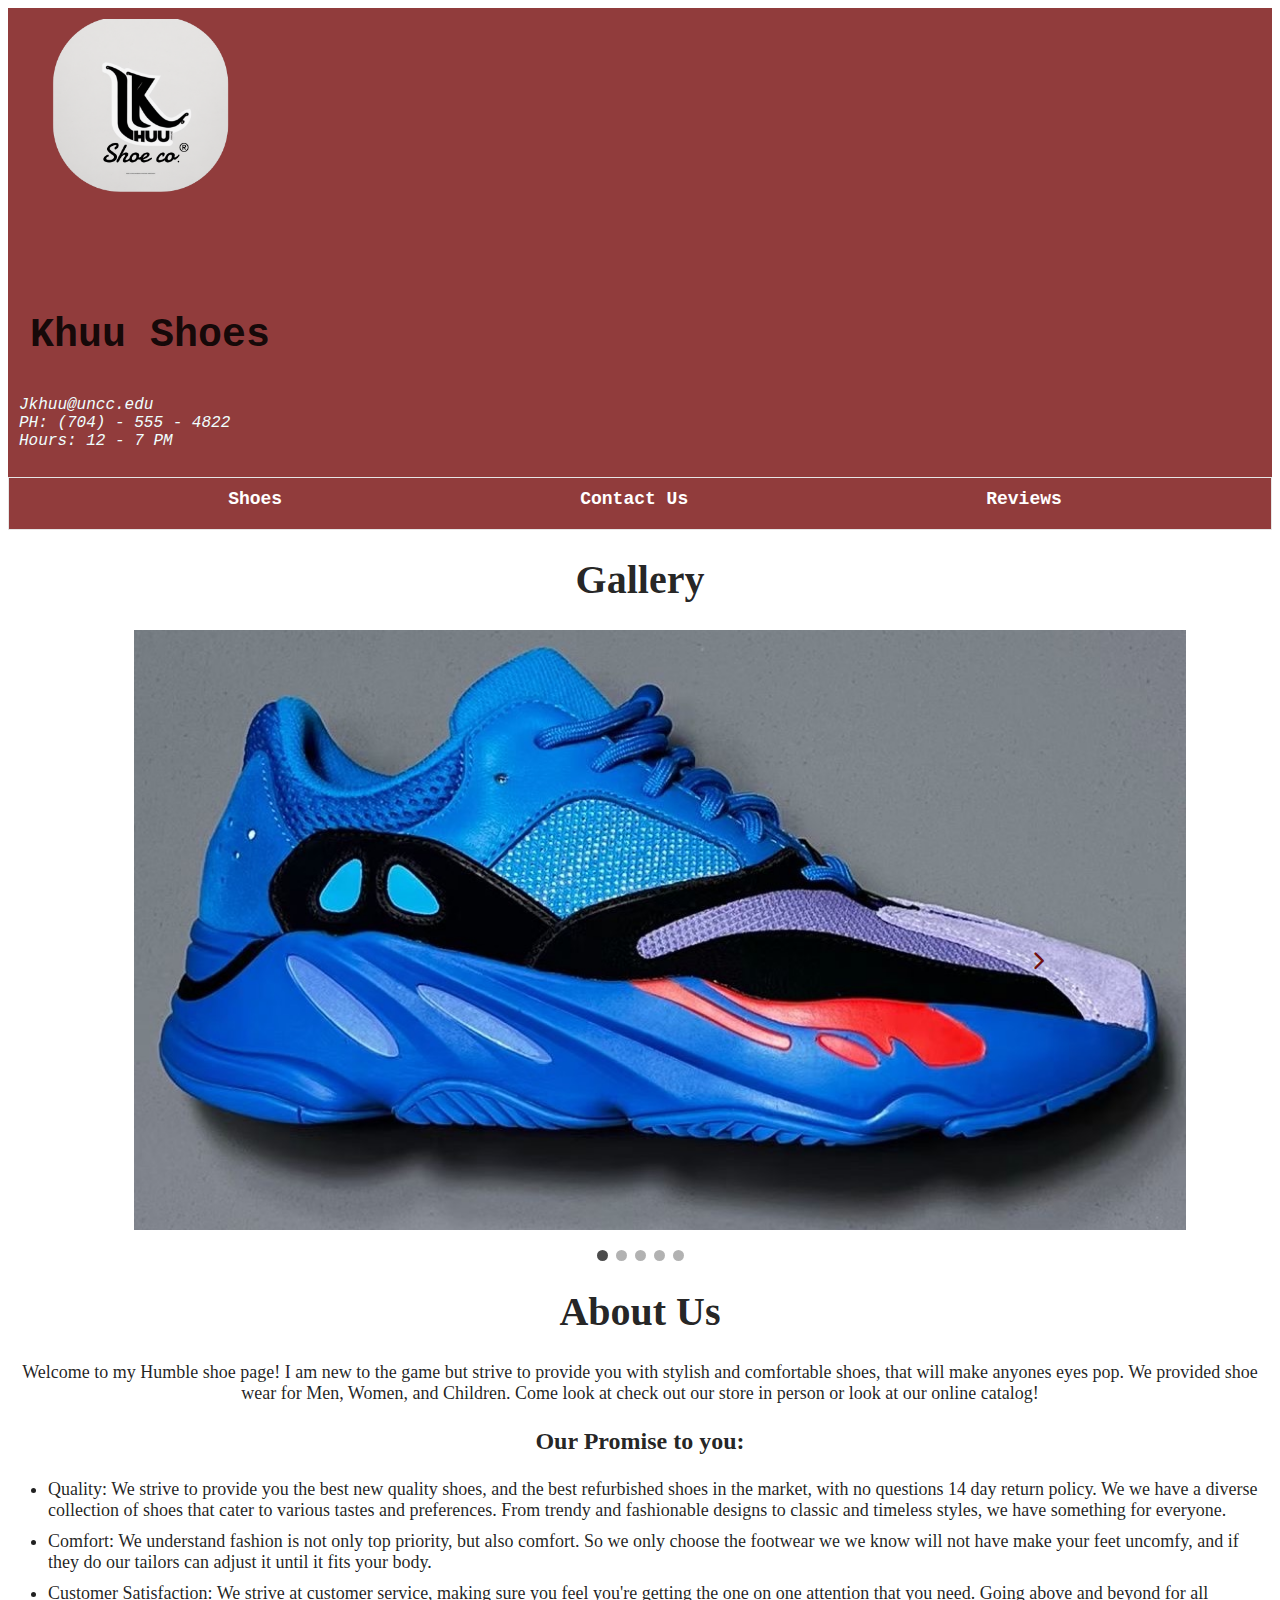
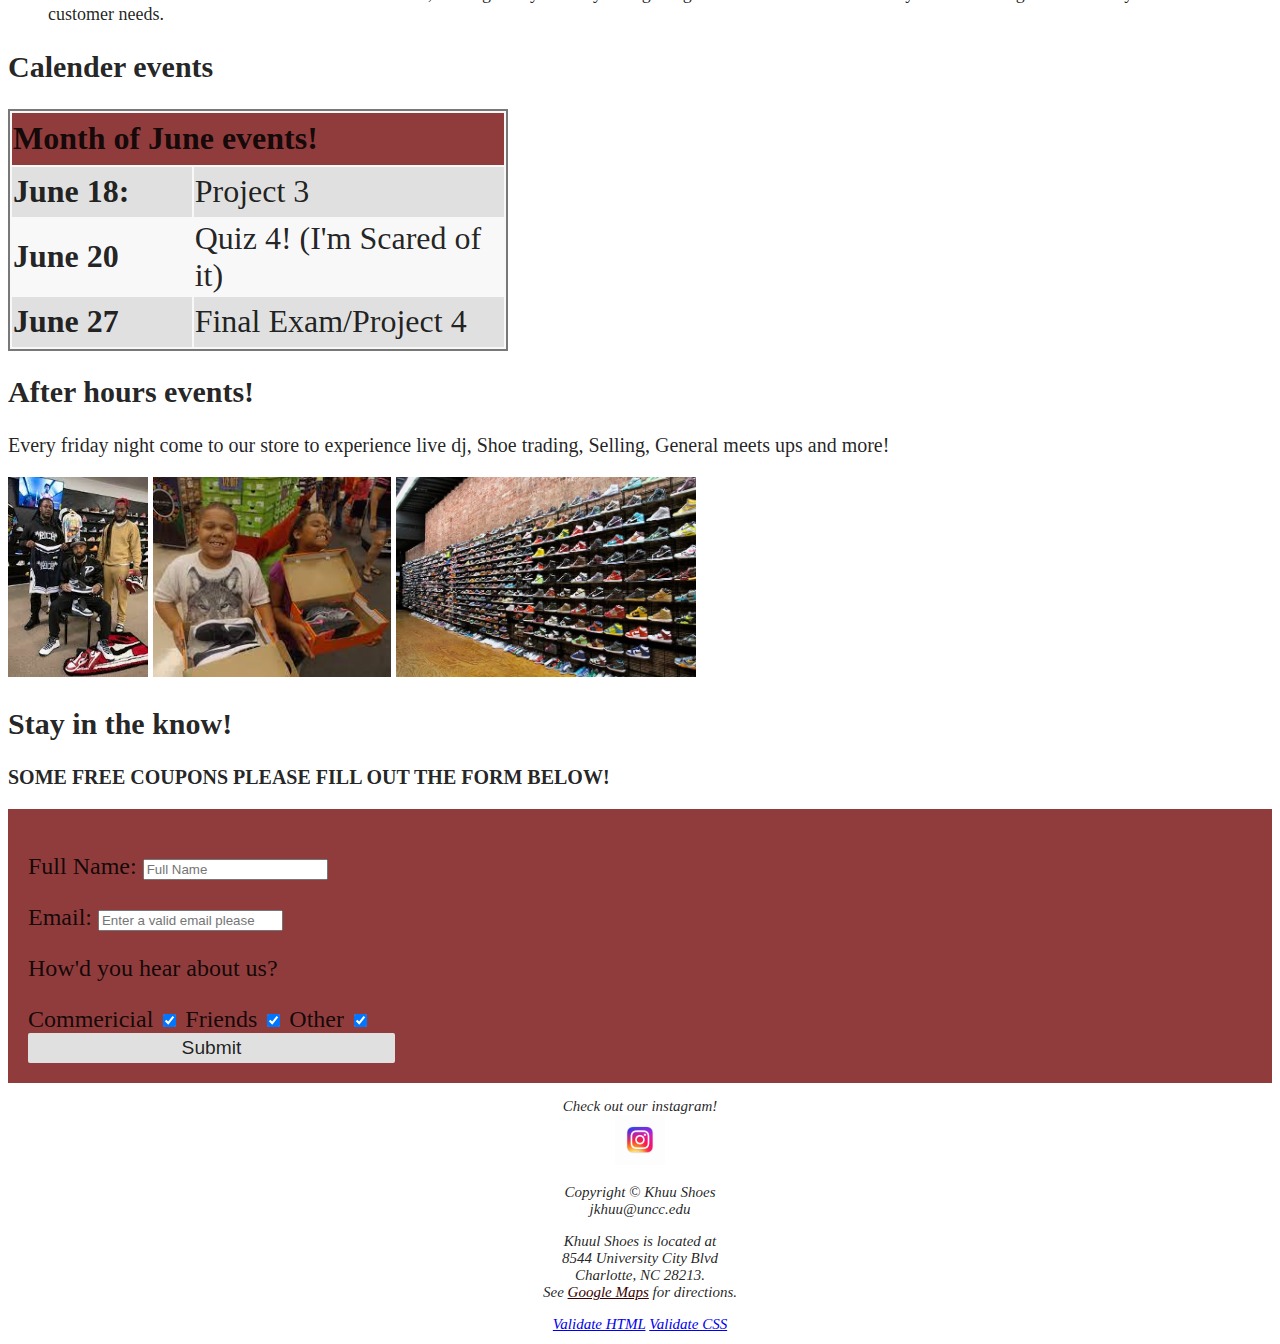
<file: index.html>
<!DOCTYPE html>
<html lang="en">

<head>
	<title>Khuu Shoes</title>
	<meta name="description" content="3135 Activity">
	<meta charset="UTF-8">
	<link rel="stylesheet" href="https://cdnjs.cloudflare.com/ajax/libs/font-awesome/6.2.0/css/all.min.css">
	<link rel="stylesheet" type="text/css" href="index.css">
	<script src="index.js" defer></script>
</head>

<body>
	<header>

		<div class="title">
			<img src="Khuu_Shoes.png" alt="Logo" class="logo">
			<h1 class="title">
				Khuu Shoes
			</h1>
			<p style="font-size: large;font-style: italic;color: azure;">Jkhuu@uncc.edu
				<br>
				PH: (704) - 555 - 4822
				<br>
				Hours: 12 - 7 PM
			</p>
		</div>

		<nav>
			
	
					<ul class="menu">
						<li><a href="shoes.html">Shoes</a></li>
						<li><a href="contact_us.html">Contact Us</a></li>
						<li><a href="reviews.html">Reviews</a></li>
					</ul>
	
				
			
		</nav>

	</header>






	<main>
		<h1 style="text-align: center;">Gallery</h1>
		<div class="carousel-container">
			<button class="carousel-btn left"><i class="fa-solid fa-chevron-left"></i></button>
			<ul class="carousel">
				<li class="carousel-item active"><img src="shoe6.jpeg" alt="shoe1"></li>
				<li class="carousel-item"><img src="shoe2.jpg" alt="Shoe2"></li>
				<li class="carousel-item"><img src="shoe3.jpg" alt="Shoe3"></li>
				<li class="carousel-item"><img src="shoe4.jpg" alt="Shoe4"></li>
				<li class="carousel-item"><img src="shoe5.jpg" alt="shoe5"></li>
			</ul>
			<button class="carousel-btn right"><i class="fa-solid fa-chevron-right"></i></button>


			<div class="carousel-nav">
				<div id="circle1" class="nav-item active"></div>
				<div id="circle2" class="nav-item"></div>
				<div id="circle3" class="nav-item"></div>
				<div id="circle4" class="nav-item"></div>
				<div id="circle5" class="nav-item"></div>
			</div>

		</div>



		<h1 style="text-align: center;">About Us</h1>
		<p style="text-align: center; font-size: large;">

			Welcome to my Humble shoe page! I am new to the game but strive to provide you with stylish and comfortable
			shoes,
			that will make anyones eyes pop. We provided shoe wear for Men, Women, and Children. Come look at check out
			our store in
			person or look at our online catalog!
		</p>
		<p style="text-align: center; font-size: x-large;"><b>Our Promise to you:</b></p>
		<ul>


			<li>
				Quality: We strive to provide you the best new quality shoes, and the best refurbished shoes in the
				market, with
				no questions 14 day return policy. We we have a diverse collection of shoes that cater to various tastes
				and preferences. From trendy and
				fashionable designs to classic and timeless styles, we have something for everyone.
			</li>

			<li>
				Comfort: We understand fashion is not only top priority, but also comfort. So we only choose the
				footwear we
				we know will not have make your feet uncomfy, and if they do our tailors can adjust it until it fits
				your body.
			</li>

			<li>
				Customer Satisfaction: We strive at customer service, making sure you feel you're getting the one on one
				attention
				that you need. Going above and beyond for all customer needs.
			</li>

		</ul>







		<h2>Calender events</h2>

		<table>
			<tr style="height: 100%;">
				<th colspan="2">Month of June events!</th>
			</tr>

			<tr class="altrow">
				<td class="label">
					June 18:
				</td>
				<td>
					Project 3
				</td>
			</tr>

			<tr>
				<td class="label">
					June 20
				</td>
				<td>
					Quiz 4! (I'm Scared of it)
				</td>
			</tr>
			<tr class="altrow">
				<td class="label">
					June 27
				</td>
				<td>
					Final Exam/Project 4
				</td>
			</tr>
		</table>

		<h2>After hours events!</h2>

		<p>Every friday night come to our store to experience live dj, Shoe trading, Selling, General meets ups and
			more!</p>
		<img src="shoestore.jpg" alt="shoestore" class="shoestore">
		<img src="shoestore2.jpg" alt="shoestore2" class="shoestore">
		<img src="shoestore3.jpg" alt="Shoestore3" class="shoestore">
		<br>



		<!-- Form request-->
		<H2>Stay in the know!</H2>
		<p> <strong>SOME FREE COUPONS PLEASE FILL OUT THE FORM BELOW!</strong> </p>
		<div class="form">
		<form action="#">
			<!-- Text Box-->
			<p>

				<label for="name">Full Name:</label>
				<input type="text" name="name" id="name" required placeholder="Full Name">

			</p>
			<p>
				<label for="email">Email:</label>
				<input type="text" name="email" id="email" required placeholder="Enter a valid email please">
			</p>
		</form>

		<!-- Checkbox-->
		<p>How'd you hear about us?</p>

		<label for="commericial">Commericial</label>
		<input type="checkbox" id="commericial" name="commericial" checked>

		<label for="friends">Friends</label>
		<input type="checkbox" id="friends" name="friends" checked>

		<label for="other">Other</label>
		<input type="checkbox" id="other" name="other" checked>
		<br>
		<button type="submit">Submit</button>
	</div>



	</main>

	<footer>
		<p>Check out our instagram!
			<br>
			<a href="https://www.instagram.com/refresh.rh/"><img src="instagram.png" alt="instagram"
					style="width:50px;height:50px;"></a>
		</p>

		<p>Copyright © Khuu Shoes<br>
			jkhuu@uncc.edu</p>
		<p>
			Khuul Shoes is located at<br>
			8544 University City Blvd<br>
			Charlotte, NC 28213.<br>
			See <a id="locationlink" href="https://maps.google.com/">Google Maps</a> for directions.</p>
		<a href="https://validator.w3.org">Validate HTML</a>
		<a href="https://jigsaw.w3.org/css-validator">Validate CSS</a>


	</footer>

</body>

</html>
</file>
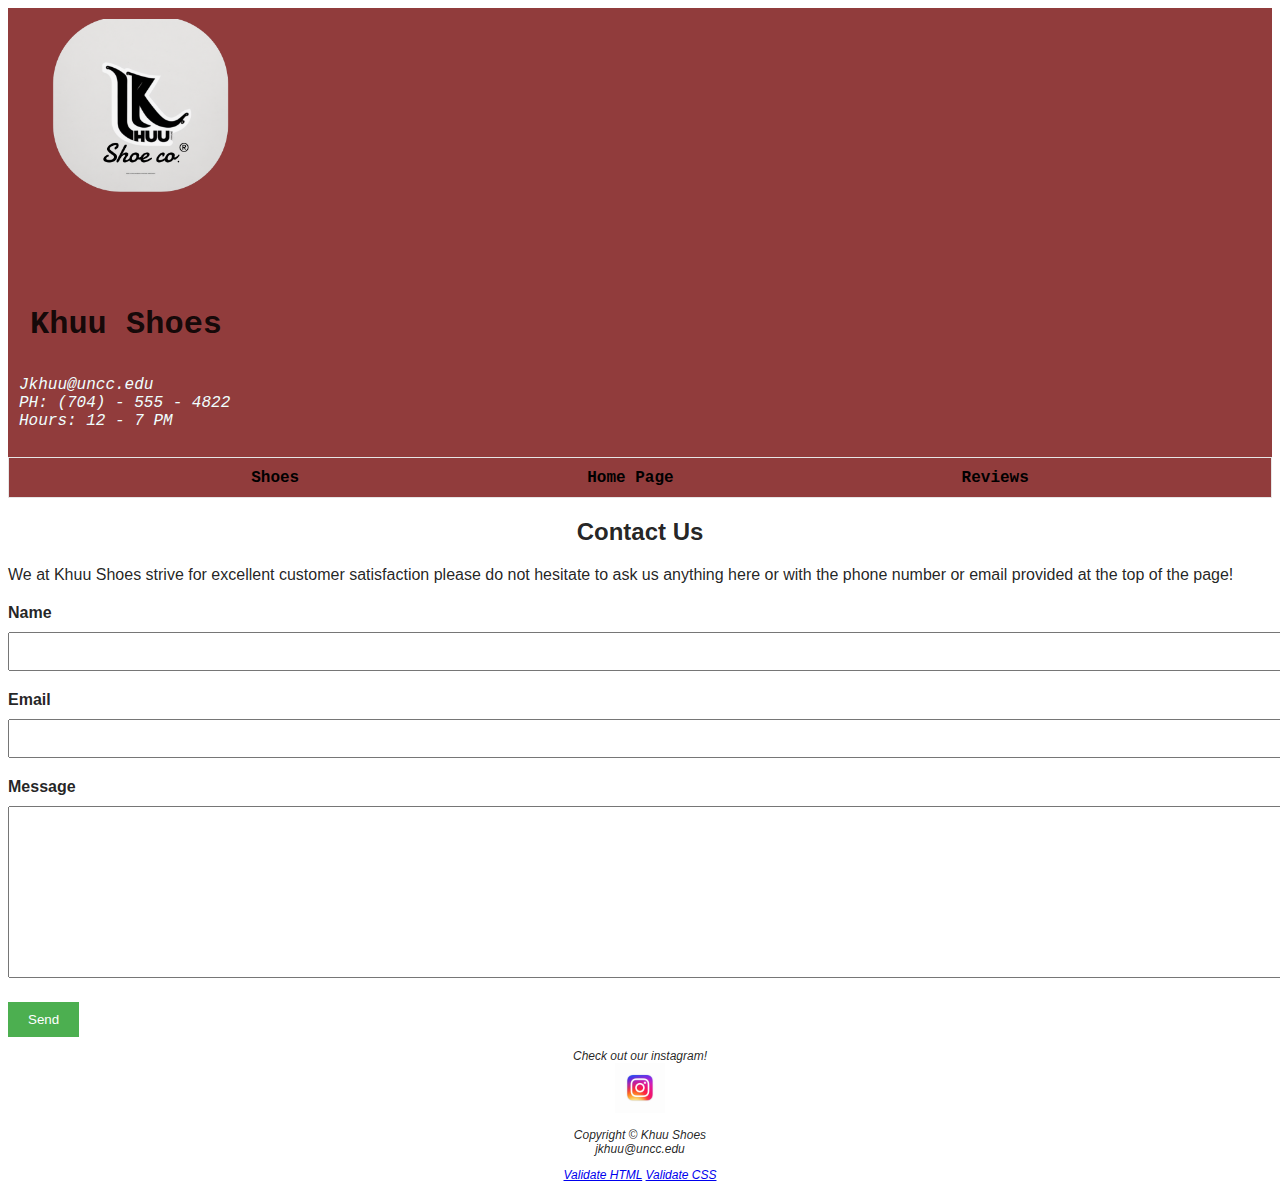
<file: contact_us.html>
<!DOCTYPE html>
<html lang="en">

<head>
	<title>Contact Us</title>
	<meta name="description" content="3135 Activity">
	<meta charset="UTF-8">
	<link rel="stylesheet" type="text/css" href="contact_us.css">
</head>

<body>
	<header>
    
    <div class="title">
        <img src="Khuu_Shoes.png" alt="Logo" class="logo">  
		<h1 class ="title">
            Khuu Shoes 
        </h1>
        <p style="font-size: large;font-style: italic;color: azure;">Jkhuu@uncc.edu
            <br>
            PH: (704) - 555 - 4822
            <br>
            Hours: 12 - 7 PM
        </p>
    </div>

	</header>




    <nav>
        <ul>
          <li><a href="shoes.html">Shoes</a></li>
          <li><a href="index.html">Home Page</a></li>
          <li><a href="reviews.html">Reviews</a></li>
        </ul>
      </nav>




	<main>
        <h2>Contact Us</h2>
        <p>We at Khuu Shoes strive for excellent customer satisfaction please do not hesitate to ask us anything here or
            with the phone number or email provided at the top of the page!
        </p>
    
        <form action="process_form.php" method="post">
          <label for="name">Name</label>
          <input type="text" id="name" name="name" required>
          
          <label for="email">Email</label>
          <input type="email" id="email" name="email" required>
          
          <label for="message">Message</label>
          <textarea id="message" name="message" required></textarea>
          
          <button type="submit">Send</button>
        </form>

	</main>

	<footer>
        <p>Check out our instagram!
        <br>
        <a href="https://www.instagram.com/refresh.rh/"><img src="instagram.png" alt="instagram" style="width:50px;height:50px;"></a>
        </p>

		<p>Copyright © Khuu Shoes<br>
			jkhuu@uncc.edu</p>
		<a href="https://validator.w3.org">Validate HTML</a>
		<a href="https://jigsaw.w3.org/css-validator">Validate CSS</a>
        
	</footer>

</body>

</html>
</file>
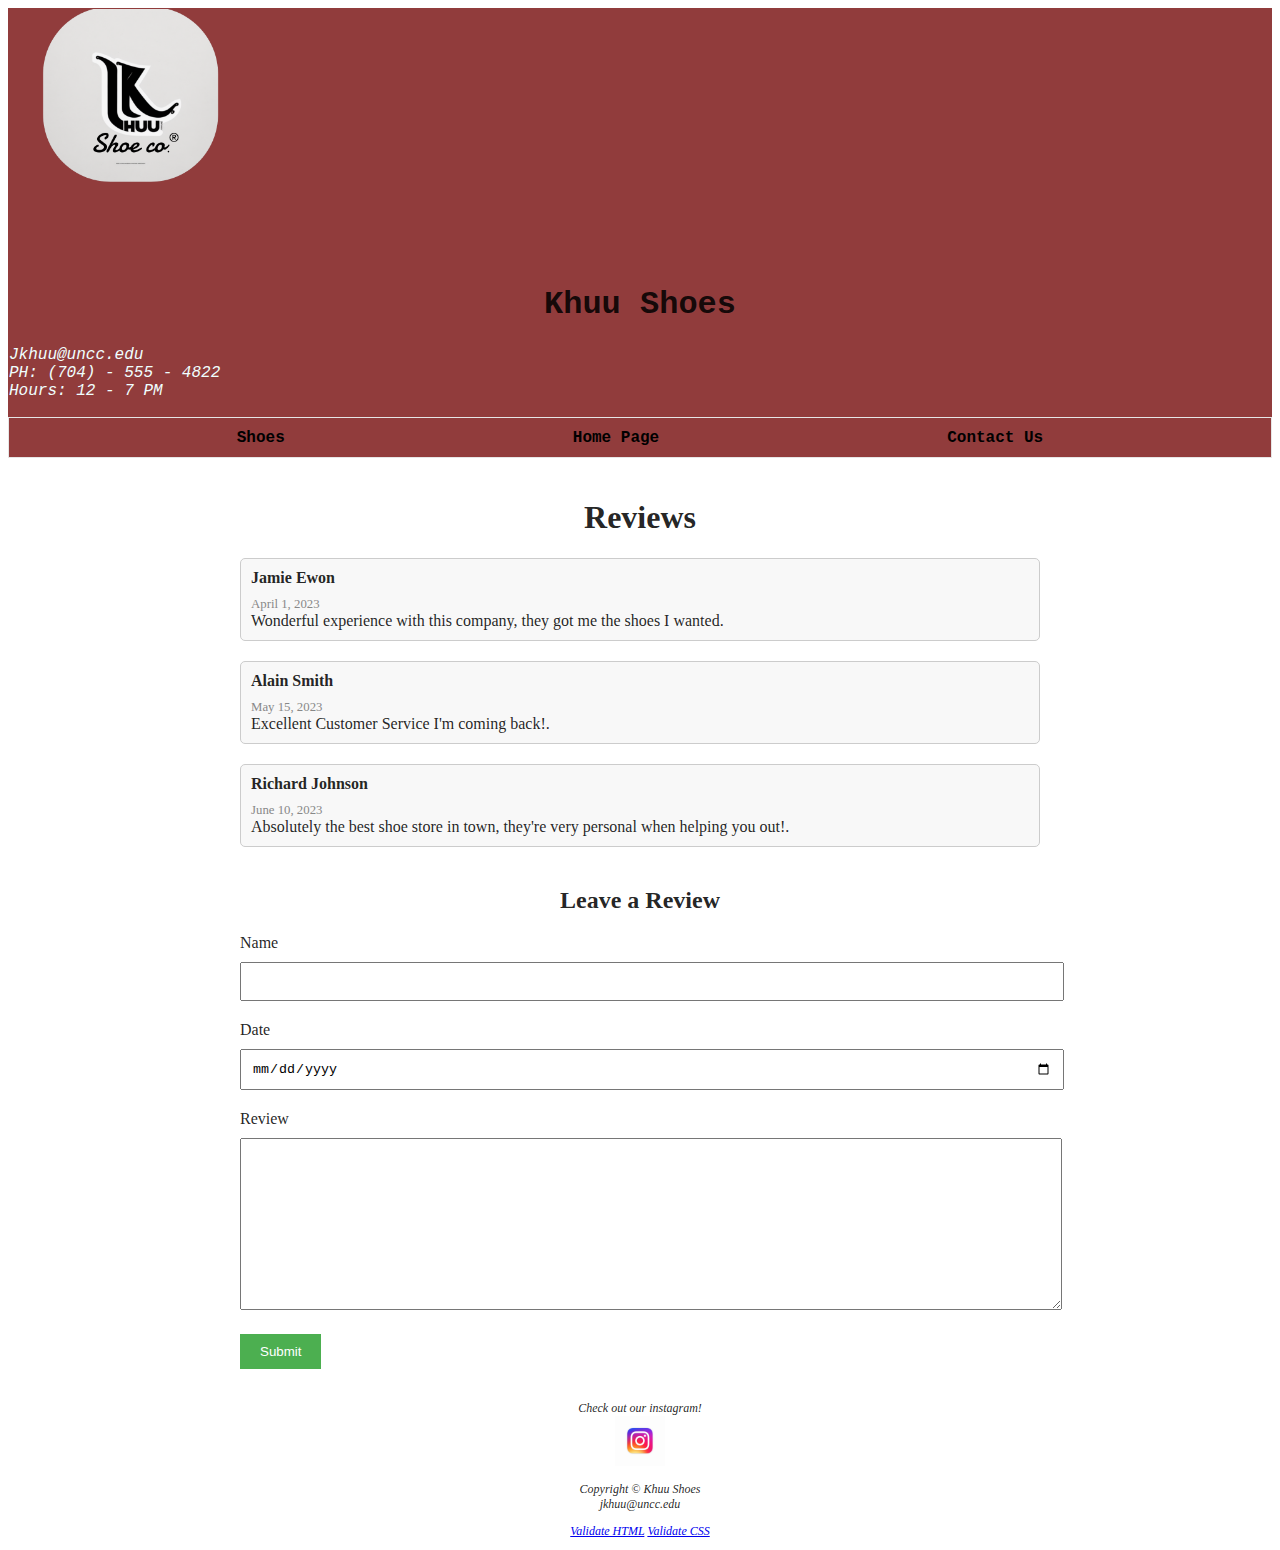
<file: reviews.html>
<!DOCTYPE html>
<html lang="en">

<head>
	<title>Reviews</title>
	<meta name="description" content="3135 Activity">
	<meta charset="UTF-8">
	<link rel="stylesheet" type="text/css" href="review.css">
  <script src="review.js" defer></script>
</head>

<body>
	<header>
    
        <div class="title">
            <img src="Khuu_Shoes.png" alt="Logo" class="logo">  
            <h1 class ="title">
                Khuu Shoes 
            </h1>
            <p style="font-size: large;font-style: italic;color: azure;">Jkhuu@uncc.edu
                <br>
                PH: (704) - 555 - 4822
                <br>
                Hours: 12 - 7 PM
            </p>
        </div>
    
        </header>




    <nav>
        <ul>
          <li><a href="shoes.html">Shoes</a></li>
          <li><a href="index.html">Home Page</a></li>
          <li><a href="contact_us.html">Contact Us</a></li>
        </ul>
      </nav>




	<main>
        <div class="container">
            <h1>Reviews</h1>
            
            <div class="review">
              <p class="author">Jamie Ewon</p>
              <p class="date">April 1, 2023</p>
              <p>Wonderful experience with this company, they got me the shoes I wanted.</p>
            </div>
            
            <div class="review">
              <p class="author">Alain Smith</p>
              <p class="date">May 15, 2023</p>
              <p>Excellent Customer Service I'm coming back!.</p>
            </div>
            
            <div class="review">
              <p class="author">Richard Johnson</p>
              <p class="date">June 10, 2023</p>
              <p>Absolutely the best shoe store in town, they're very personal when helping you out!.</p>
            </div>
            
            <div class="leave-review">
              <h2>Leave a Review</h2>
              <form >
                <label for="name">Name</label>
                <input type="text" id="name" name="name" required>
                
                <label for="date">Date</label>
                <input type="date" id="date" name="date" required>
                
                <label for="message">Review</label>
                <textarea id="message" name="message" required></textarea>
              </form>
                
                <button id="showButton" type="submit">Submit</button>
                <div id="content" style="display: none;">
                  <h2>Thank you!</h2>
                  <p style="text-align: center;">Your review has been submitted and will posted after review!</p>
                </div>  
                
             
            </div>
          </div>

	</main>

	<footer>
        <p>Check out our instagram!
        <br>
        <a href="https://www.instagram.com/refresh.rh/"><img src="instagram.png" alt="instagram" style="width:50px;height:50px;"></a>
        </p>

		<p>Copyright © Khuu Shoes<br>
			jkhuu@uncc.edu</p>
		<a href="https://validator.w3.org">Validate HTML</a>
		<a href="https://jigsaw.w3.org/css-validator">Validate CSS</a>
        
	</footer>

</body>

</html>
</file>
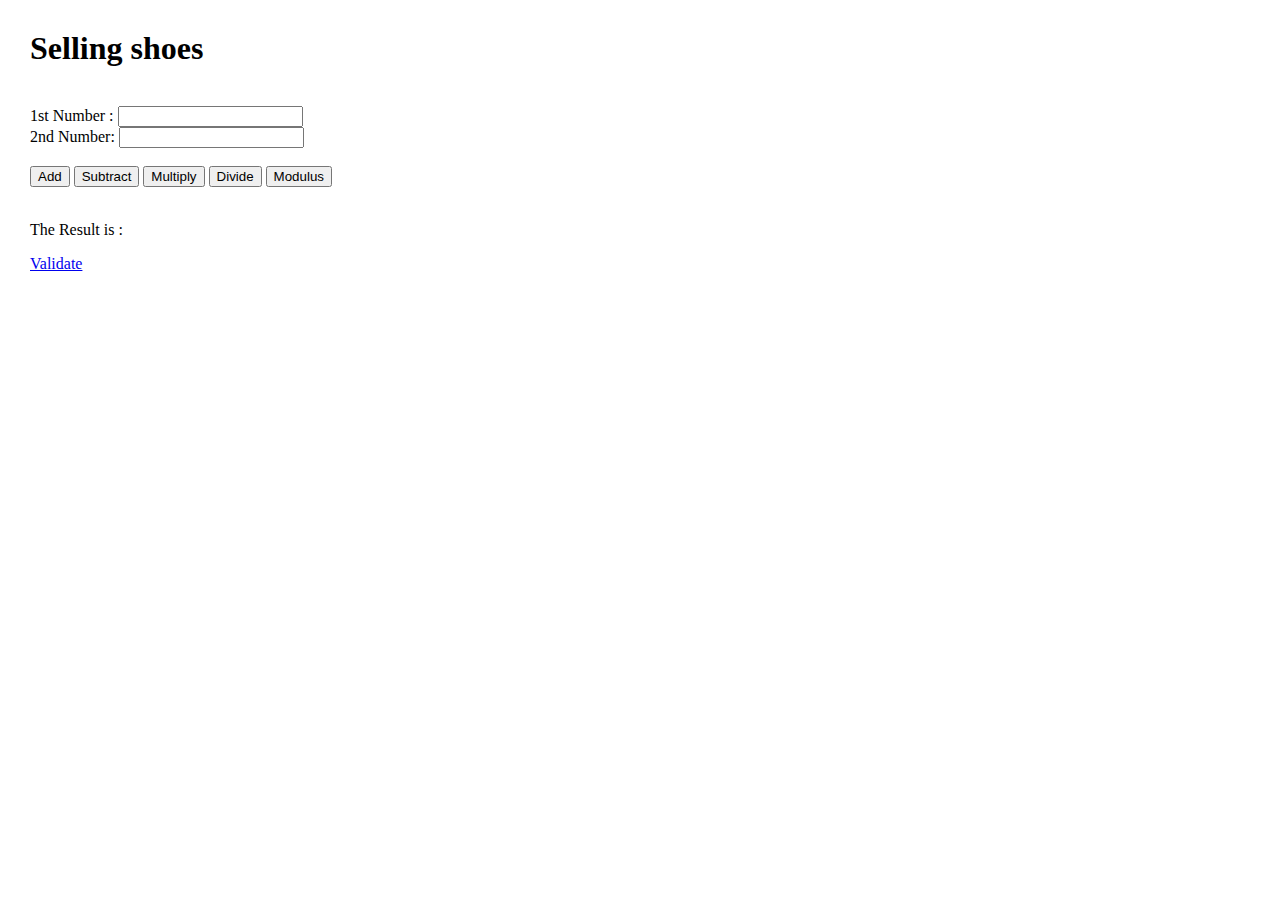
<file: sell.html>
<!DOCTYPE html>
<html lang="en">
   <head>
      <meta charset=utf-8 />
      <title>ITIS 3135 Class</title>
      <style type="text/css">
         body {margin: 30px;}
      </style>
      <script type="text/javascript" src="sell.js"></script>
   </head>
   <body>
      <H1>Selling shoes</H1><br>
      <form>
         1st Number : <input type="text" id="firstNumber" /><br>
         2nd Number: <input type="text" id="secondNumber" /><br><br>
         <input type="button" onClick="addNumbers()" Value="Add" />
         <input type="button" onClick="subNumbers()" Value="Subtract" />
         <input type="button" onClick="multiplyBy()" Value="Multiply" />
         <input type="button" onClick="divideBy()" Value="Divide" />
         <input type="button" onClick="modulusOf()" Value="Modulus" />
      </form><br>
      
      <p>The Result is : <br>
         <span id = "result"></span>
      </p>

      <footer>
      	<a href="https://validator.w3.org/check?uri=referer" referrerpolicy="unsafe-url">Validate</a>
      </footer>

   </body>
</html>
</file>
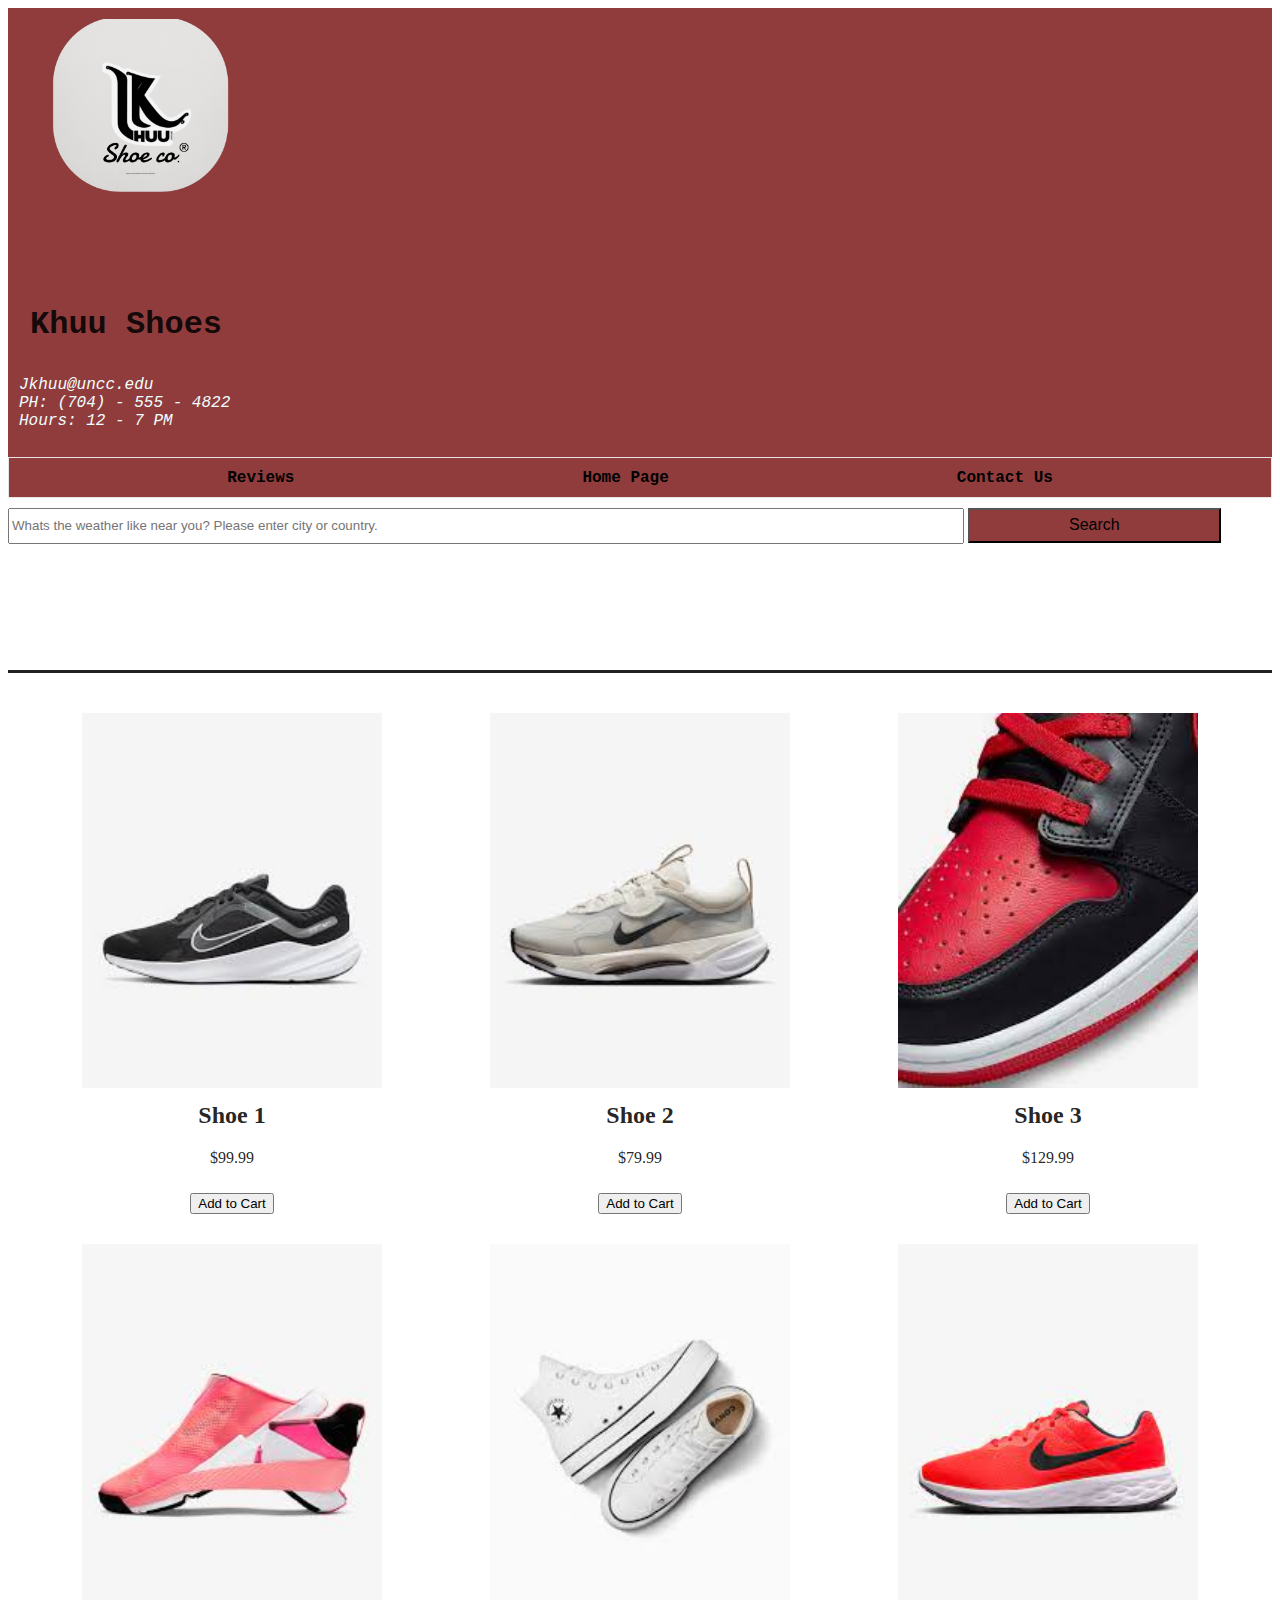
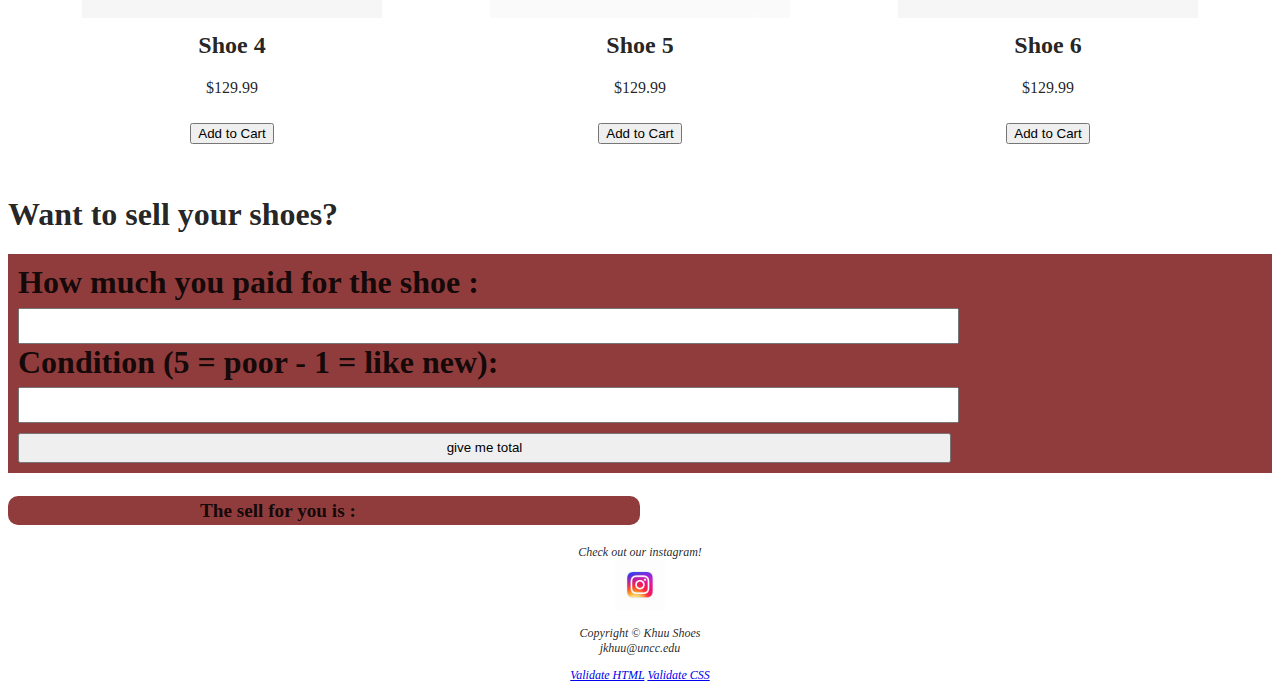
<file: shoes.html>
<!DOCTYPE html>
<html lang="en">

<head>
	<title>Shoes for sale</title>
	<meta name="description" content="3135 Activity">
	<meta charset="UTF-8">
	<link rel="stylesheet" type="text/css" href="shoes.css">
  <script src="shoes.js" defer></script>
  
</head>

<body>
	<header>
    
    <div class="title">
        <img src="Khuu_Shoes.png" alt="Logo" class="logo">  
		<h1 class ="title">
            Khuu Shoes 
        </h1>
        <p style="font-size: large;font-style: italic;color: azure;">Jkhuu@uncc.edu
            <br>
            PH: (704) - 555 - 4822
            <br>
            Hours: 12 - 7 PM
        </p>
    </div>

	</header>




    <nav>
        <ul>
          <li><a href="reviews.html">Reviews</a></li>
          <li><a href="index.html">Home Page</a></li>
          <li><a href="contact_us.html">Contact Us</a></li>
        </ul>
      </nav>



  
	<main>
    <form class="api"><input class="api-input" type="text" required placeholder="Whats the weather like near you? Please enter city or country.">
    <button class="api-button">Search</button>
  </form>
    
    <div class="container">
      
    </div>



    <div class="gallery">

      <div class="item">
        <img src="shoe1.jpg" alt="Shoe 1">
        <h2>Shoe 1</h2>
        <p>$99.99</p>
        <button>Add to Cart</button>
      </div>
      <div class="item">
        <img src="shoe2.jpg" alt="Shoe 2">
        <h2>Shoe 2</h2>
        <p>$79.99</p>
        <button>Add to Cart</button>
      </div>
      <div class="item">
        <img src="shoe3.jpg" alt="Shoe 3">
        <h2>Shoe 3</h2>
        <p>$129.99</p>
        <button>Add to Cart</button>
      </div>
      <div class="item">
        <img src="shoe4.jpg" alt="Shoe 4">
        <h2>Shoe 4</h2>
        <p>$129.99</p>
        <button>Add to Cart</button>
      </div>
      <div class="item">
        <img src="shoe5.jpg" alt="Shoe 5">
        <h2>Shoe 5</h2>
        <p>$129.99</p>
        <button>Add to Cart</button>
      </div>
      <div class="item">
        <img src="shoe6.jpg" alt="Shoe 6">
        <h2>Shoe 6</h2>
        <p>$129.99</p>
        <button>Add to Cart</button>
      </div>

    </div>

<h1>Want to sell your shoes?</h1>
    <form class="calc">
      How much you paid for the shoe : <br><input type="text" id="firstNumber" ><br>
      Condition (5 = poor - 1 = like new): <br><input type="number" id="secondNumber" min="1" max="5"><br>
      <input type="button" onClick="selling()" Value="give me total" >

   </form><br>
   
   <p class="total">The sell for you is : <br>
      <span id = "result"></span>
   </p>

	</main>

	<footer>
        <p>Check out our instagram!
        <br>
        <a href="https://www.instagram.com/refresh.rh/"><img src="instagram.png" alt="instagram" style="width:50px;height:50px;"></a>
        </p>


		<p>Copyright © Khuu Shoes<br>
			jkhuu@uncc.edu</p>
		<a href="https://validator.w3.org">Validate HTML</a>
		<a href="https://jigsaw.w3.org/css-validator">Validate CSS</a>
        
	</footer>

</body>

</html>
</file>
<file: index.css>
body {
	font-size: 20px;
    background-color: #ffffff;
	color: #000000de;
}
 /*Logo styling*/
.logo {
	max-width: 250px;
}



/*Shoes store images styling*/
.shoestore {
	max-width: 100%;
	max-height: 200px;
	align-items: center;
}


 /* nav styling for hyperlinks at top menu */
nav {
	padding: 1px;
	text-align: center;
	background-color: #e6e6e6;
  }

/* nav styling for hyperlinks at top menu */
nav ul {
	gap: 3in;
	list-style-type: none;
      margin: 0;
      padding: 10px;
      display: flex;
      justify-content: center;
	  background-color: #913c3c;
      
}



li {
	text-align: left;
	font-size: large;
	margin-bottom: 10px;
	
}


nav ul li a {
	text-decoration: none;
	color: #000;
	font-weight: bold;
	font-family: 'Courier New', Courier, monospace, Courier, monospace;
}

/*styling for the page title*/
.title {
	background-color: #913c3c;
	padding: 11px;
	font-family: monospace;
	align-items: center;
	
}

/*styling for the overall table*/
table {
    background-color: #F8F8F8;
	border: solid 2px #787878;
	width: 500px;
	font-size: xx-large;
}

/*styling for the title of the table*/
th {
    font-weight: bold;
    text-align: left;
	height: 50px;
	background-color: #913c3c;
}

tr{
	height: 50px;
}

td{
	width: 100px;
}


.label {
    font-weight: bold;
}

/*styling for the tables*/
.altrow {
	background-color: #E0E0E0;
}

/*styling for the Google Map link*/
#locationlink {
	color: #380000;
	font-style:italic;
}


/*styling for the bottom copyright information*/
footer {
    font-style: italic;
	font-size: 15px;
	text-align: center;
	
}




.carousel-container{
    width: 80%;
    margin: 0 auto;

    position: relative;
}

.carousel{
    list-style-type: none;
    width: 100%;
    height: 600px;

    position: relative;
}

.carousel-item{
    height: 100%;
    width: 100%;

    opacity: 0;
    position: absolute;
    top: 0;
    right: 0;

    transition: 300ms opacity ease-in-out;
    transition-delay: 300ms;
}


.carousel-item.active{
    opacity: 1;
    transition-delay: 0ms;
}

.carousel-item > img {
    display: block;
    width: 100%;
    height: 100%;
    object-fit: cover;
    object-position: center;

    
}

.carousel-btn{
    background: transparent;
    border: none;
    font-size: 1.2rem;
    font-weight: 900;
    color: #6f0f0f;
    position: absolute;
    top: 50%;

    width: 2rem;
    height: 2rem;
    border-radius: 50%;
}

.carousel-btn.left{
    left: -2.5rem;
}

.carousel-btn.right{
    right: -2.5rem;
}

.carousel-btn:hover{
    cursor: pointer;
    background-color: gray;
    color: white;
}

.carousel-nav{
    display: flex;
    justify-content: center;
    margin-top: 0.7rem;
    gap: 0.5rem;
    
}

.nav-item{
    height: 11px;
    width: 11px;
    background-color: black;
    border-radius: 50%;

    opacity: 0.3;

    transition: 300ms opacity ease-in-out;
}

.nav-item.active{
    opacity: 0.7;;
}

.nav-item:hover{
    cursor: pointer;
    background-color: #6f0f0f;
    opacity: 1;
}



.navbar {
	display: flex;
	justify-content: space-between;
	align-items: center;
	padding: 10px;
	background-color: #333;
	color: #fff;
  }
  
  .menu {
	list-style: none;
	display: flex;
  }
  
  .menu li {
	margin-left: 10px;
  }
  
  .menu li a {
	color: #fff;
	text-decoration: none;
  }
  
  .form{
    background-color: #913c3c;
    padding: 20px;
    font-size: larger; 
}
button{
    color: inherit;
    font-size: 1.2rem;
    padding: 0.2em 8em;
    background: #E0E0E0;
    border: none;
    border-radius: 2px;
}
</file>
<file: contact_us.css>
/*styling for the whole page goes here*/

body {
	font-size: 16px;
    background-color: #ffffff;
	color: #000000de;
}
 /*Logo styling*/
.logo {
	max-width: 250px;
	
}


 /* nav styling for hyperlinks at top menu */
nav {
	padding: 1px;
	text-align: center;
	background-color: #e6e6e6;

  }

/* nav styling for hyperlinks at top menu */
nav ul {
	gap: 3in;
	list-style-type: none;
      margin: 0;
      padding: 10px;
      display: flex;
      justify-content: center;
	  background-color: #913c3c;
      
}


nav ul li a {
	text-decoration: none;
	color: #000;
	font-weight: bold;
	font-family: 'Courier New', Courier, monospace, Courier, monospace;
}

/*styling for the page title*/
.title {
	background-color: #913c3c;
	padding: 11px;
	font-family: monospace;
	align-items: center;
	
}

body {
    font-family: Arial, sans-serif;
  }
  
  .contact-box {
    max-width: 400px;
    margin: 0 auto;
    padding: 20px;
    border: 1px solid #ccc;
    border-radius: 5px;
    background-color: #f8f8f8;
  }
  
  h2 {
    text-align: center;
  }
  
  form {
    margin-top: 20px;
  }
  
  label {
    display: block;
    margin-bottom: 10px;
    font-weight: bold;
  }
  
  input,
  textarea {
    width: 100%;
    padding: 10px;
    margin-bottom: 20px;
  }
  
  textarea {
    height: 150px;
  }
  
  button {
    background-color: #4CAF50;
    color: #fff;
    padding: 10px 20px;
    border: none;
    cursor: pointer;
  }
  
  button:hover {
    background-color: #45a049;
  }





/*styling for the bottom copyright information*/
footer {
    font-style: italic;
	font-size: 12px;
	text-align: center;
}
</file>
<file: review.css>
/*styling for the whole page goes here*/

body {
	font-size: 16px;
    background-color: #ffffff;
	color: #000000de;
}
 /*Logo styling*/
.logo {
	max-width: 250px;
	
}


 /* nav styling for hyperlinks at top menu */
nav {
	padding: 1px;
	text-align: center;
	background-color: #e6e6e6;

  }

/* nav styling for hyperlinks at top menu */
nav ul {
	gap: 3in;
	list-style-type: none;
      margin: 0;
      padding: 10px;
      display: flex;
      justify-content: center;
	  background-color: #913c3c;
      
}


nav ul li a {
	text-decoration: none;
	color: #000;
	font-weight: bold;
	font-family: 'Courier New', Courier, monospace, Courier, monospace;
}


.title {
	background-color: #913c3c;
	padding: 1px;
	font-family: monospace;
	
	
}

  

.container {
    max-width: 800px;
    margin: 0 auto;
    padding: 20px;
  }
  
  h1 {
    text-align: center;
  }
  
  .review {
    margin-bottom: 20px;
    border: 1px solid #ccc;
    padding: 10px;
    border-radius: 5px;
    background-color: #f8f8f8;
  }
  
  .review p {
    margin: 0;
  }
  
  .review .author {
    font-weight: bold;
    margin-bottom: 10px;
  }
  
  .review .date {
    color: #888;
    font-size: 0.8em;
  }
  
  .leave-review {
    margin-top: 40px;
  }
  
  .leave-review h2 {
    text-align: center;
  }
  
  .leave-review form {
    margin-top: 20px;
  }
  
  .leave-review label {
    display: block;
    margin-bottom: 10px;
  }
  
  .leave-review input,
  .leave-review textarea {
    width: 100%;
    padding: 10px;
    margin-bottom: 20px;
  }
  
  .leave-review textarea {
    height: 150px;
  }
  
  .leave-review button {
    background-color: #4CAF50;
    color: #fff;
    padding: 10px 20px;
    border: none;
    cursor: pointer;
  }
  
  .leave-review button:hover {
    background-color: #45a049;
  }




/*styling for the bottom copyright information*/
footer {
    font-style: italic;
	font-size: 12px;
	text-align: center;
}
</file>
<file: shoes.css>
body {
	font-size: 16px;
    background-color: #ffffff;
	color: #000000de;
}
 
.logo {
	max-width: 250px;
	
}



nav {
	padding: 1px;
	text-align: center;
	background-color: #e6e6e6;

  }


nav ul {
	gap: 3in;
	list-style-type: none;
      margin: 0;
      padding: 10px;
      display: flex;
      justify-content: center;
	  background-color: #913c3c;
      
}


nav ul li a {
	text-decoration: none;
	color: #000;
	font-weight: bold;
	font-family: 'Courier New', Courier, monospace, Courier, monospace;
}


.title {
	background-color: #913c3c;
	padding: 11px;
	font-family: monospace;
	align-items: center;
	
}


  .gallery {
    display: flex;
    justify-content: space-around;
    flex-wrap: wrap;
    margin: 20px;
  }
  
  .item {
    flex: 0 0 30%;
    text-align: center;
    margin-bottom: 30px;
  }
  
  img {
    width: 100%;
    max-width: 300px;
  }
  
  h2 {
    margin-top: 10px;
  }
  
  p {
    margin-top: 5px;
  }
  
  button {
    margin-top: 10px;
  }

.calc{
  padding: 10px;
  border-color: black;
  background-color: #913c3c;
  font-size: xx-large;
  font-weight: bold;
}

.total{
  border-color: #000;
  background-color: #913c3c;
  padding: .2em 10em;
  font-size: larger;
  border-radius: 10px;
  margin-right: 50%;
  font-weight: bold;

}

footer {
    font-style: italic;
	font-size: 12px;
	text-align: center;
}

input{
  width: 75%;
  height: 30px;
}

.api-button{
  background-color: #913c3c;
  padding: 1px;
  width: 20%;
  height: 35px;
  font-size: 1rem;
  font-family: Impact, Haettenschweiler, 'Arial Narrow Bold', sans-serif;
}


  .container{
    font-family: 'Franklin Gothic Medium', 'Arial Narrow', Arial, sans-serif;
    border-top: 3px solid;
    padding: 10px;
    margin-top: 10%;
   

  }

  .container img{
    height: max-content;
    width: max-content;
    
  }
</file>
